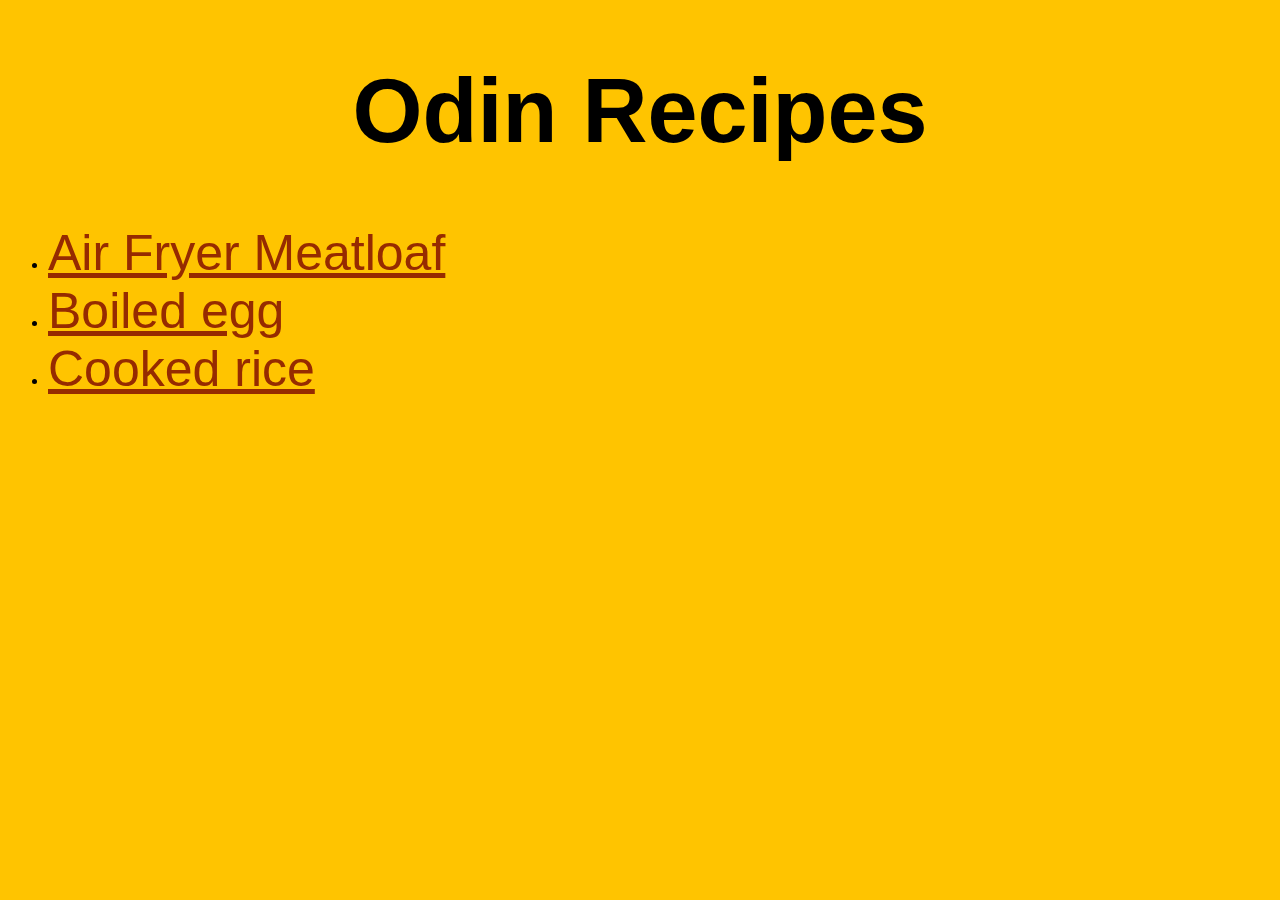
<file: index.html>
<!DOCTYPE html>
<html lang = "en">
  <head>
    <meta charset="UTF-8">
    <link rel="stylesheet" href="styles.css">
    <title>OdinProject</title>
  </head>
  <body>
    <h1>Odin Recipes</h1>
    <ul>
      <li><a href="./recipes/airFryerMeatloaf.html" target="_blank" rel="nonopener nonreferrer">Air Fryer Meatloaf</a></li>
      <li><a href="./recipes/boiled-egg.html" target="_blank" rel="nonopener nonreferrer">Boiled egg</a></li>
      <li><a href="./recipes/cooked-rice.html" target="_blank" rel="nonopener nonreferrer">Cooked rice</a></li>
    </ul>
  </body>
</html>
</file>
<file: styles.css>
*
{
  background-color: rgb(255, 196, 0);
}
h1
{
  font-size: 90px;
  text-align: center;
  font-family: Helvetica, sans-serif;
}
a
{
  font-size: 50px;
  font-family: Helvetica, Arial, sans-serif;
  color: rgb(150, 43, 0);
}
</file>
